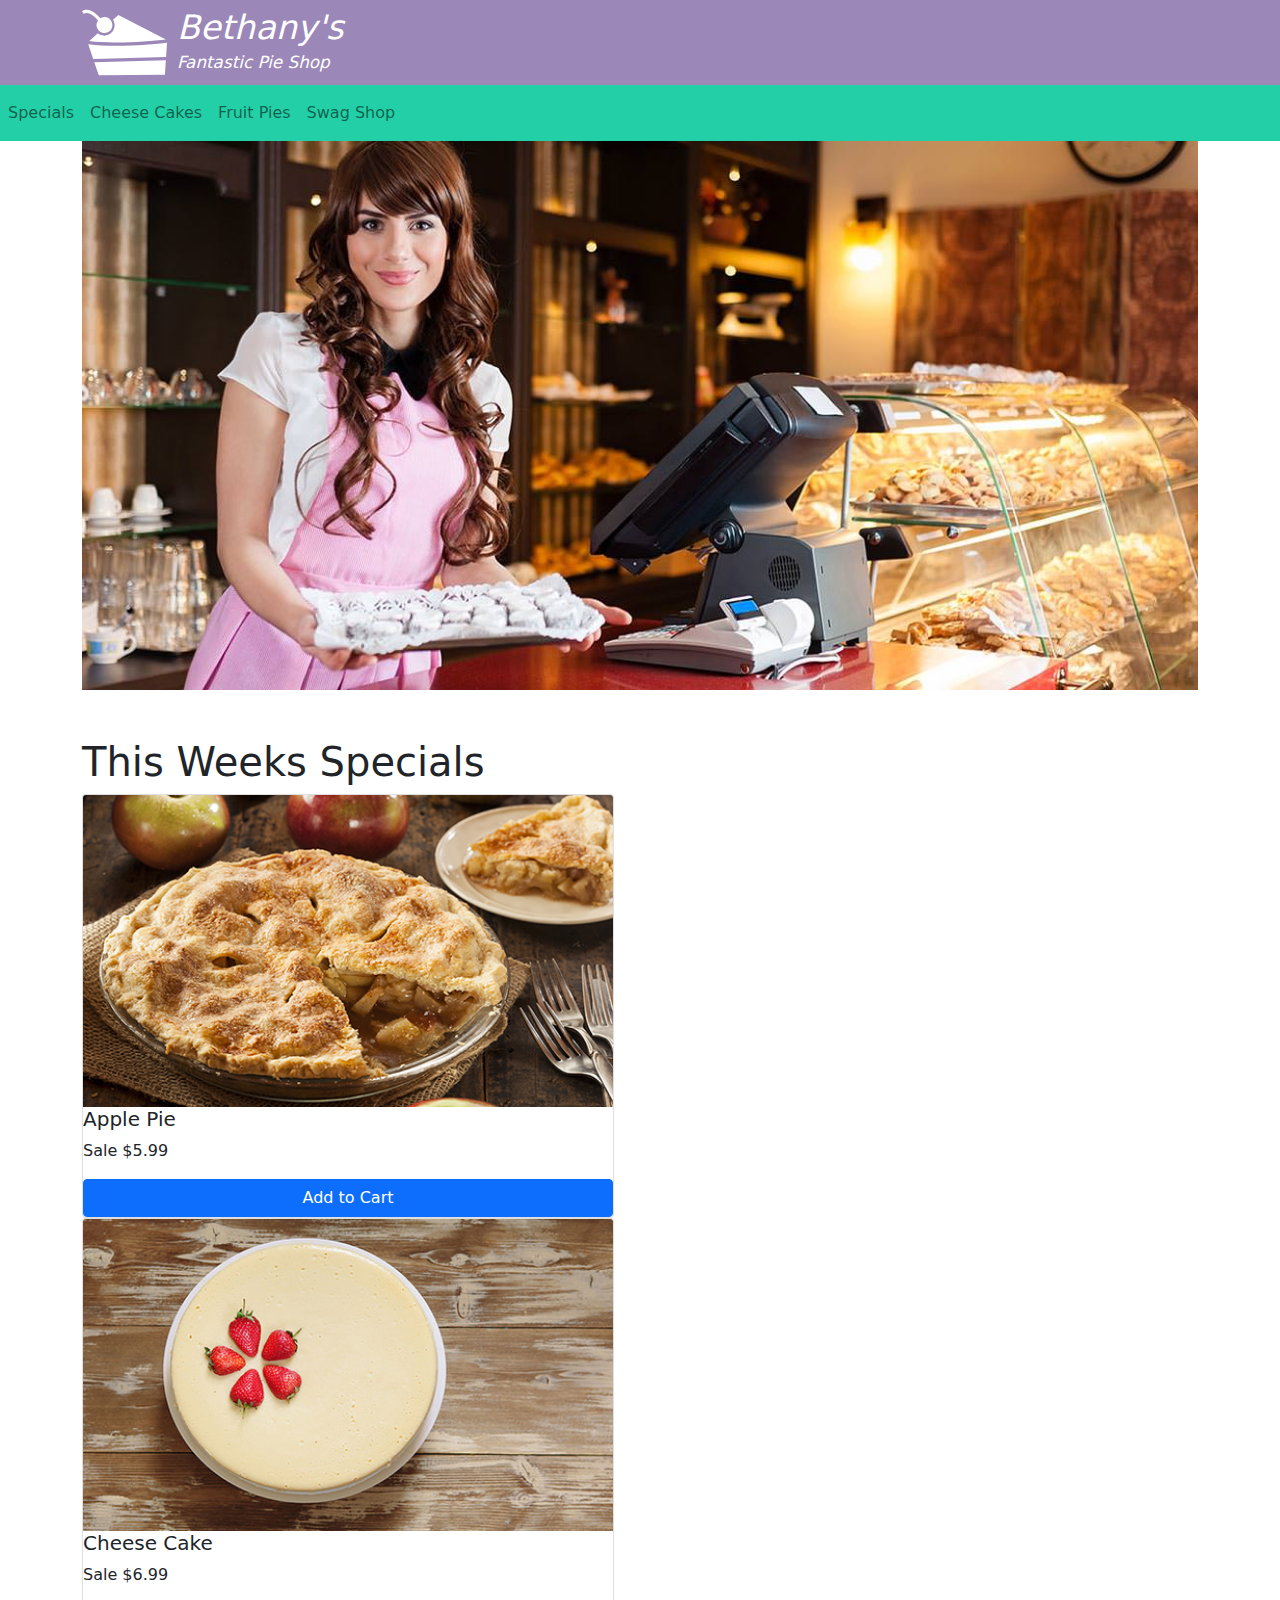
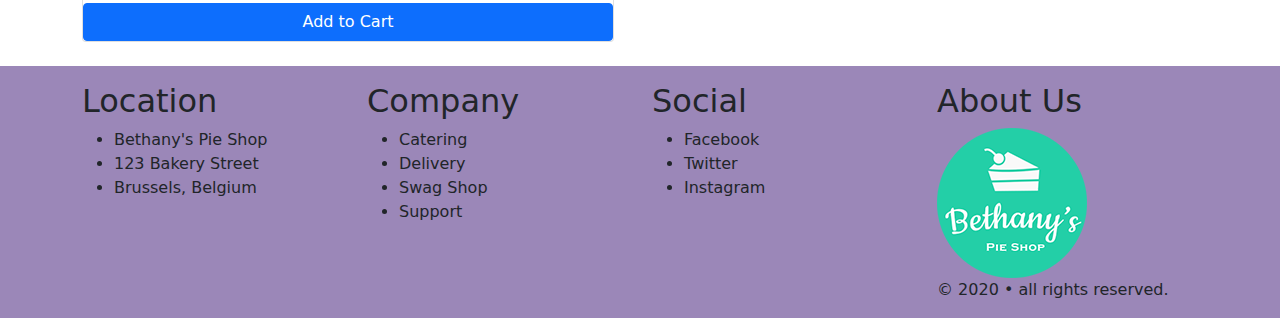
<file: index.html>
<!doctype html>
<html lang="en">
<head>
    <!-- Required meta tags -->
    <meta charset="utf-8">
    <meta name="viewport" content="width=device-width, initial-scale=1, shrink-to-fit=no">

    <!-- Bootstrap CSS -->
    <link rel="stylesheet"  href="css/bootstrap.min.css">
    <link rel="stylesheet"  href="css/mystyles.css">
    
    <title>BootStrap Pie Shop</title>
</head>
    
<body>
<header>
<div class="container">
    <div class="row">
        <div class="col-12">
            <img src="images/cake.svg" alt="Bethany's Pie Shop Logo">
            <h1>Bethany's</h1>
            <h2>Fantastic Pie Shop</h2>
        </div> <!-- end column -->
    </div> <!-- end row -->
</div> <!-- end container -->
</header>

      
<nav class="navbar navbar-expand-sm navbar-light bg-light">

  <button class="navbar-toggler" type="button" data-toggle="collapse" data-target="#navbarNav" aria-controls="navbarNav" aria-expanded="false" aria-label="Toggle navigation">
    <span class="navbar-toggler-icon"></span>
  </button>
  <div class="collapse navbar-collapse" id="navbarNav">
    <ul class="navbar-nav">
      <li class="nav-item active">
        <a class="nav-link" href="index.html">Specials</a>
      </li>
      <li class="nav-item">
        <a class="nav-link" href="#">Cheese Cakes</a>
      </li>
      <li class="nav-item">
        <a class="nav-link" href="fruitPie.html">Fruit Pies</a>
      </li>
      <li class="nav-item">
        <a class="nav-link" href="#">Swag Shop</a>
      </li>
    </ul>
  </div>
</nav>
      
      
<main>
    
<div class="container">
    <div class="row">
        <div class="col-12">
            <img src="images/hero.jpg" class="img-fluid">
        </div> <!-- end column -->
    </div> <!-- end row -->
</div> <!-- end container -->

    
    
<div class="container mt-5">
    <div class="row">
        <div class="col-12">
            <h1>This Weeks Specials</h1>
        </div> <!-- end column -->
    </div> <!-- end row -->
</div> <!-- end container -->

    
    
<div class="container">    
<div class="card-deck">
    <div class="card" style="width:33.25rem; margin: 0 5rem 0 0; float: left">
    <img src="products/pie-apple.jpg" class="card-img-top" alt="...">
        <h5 class="card-title">Apple Pie</h5>
        <p class="card-text">Sale $5.99</p>
        <a href="#" class="btn btn-primary">Add to Cart</a>
    </div><!-- end card -->
    
 <div class="card" style="width: 33.25rem;">
    <img src="products/cake-plain.jpg" class="card-img-top" alt="...">
        <h5 class="card-title">Cheese Cake</h5>
        <p class="card-text">Sale $6.99</p>
        <a href="#" class="btn btn-primary">Add to Cart</a>
  </div><!-- end card -->
</div> <!-- end card deck -->
</div> <!-- end container -->
</main>

<footer>
<div class="container mt-4 pt-3">
  <div class="row">
    <div class="col-12 col-md-6 col-xl-3">
        <h2>Location</h2>
        <ul>
        <li>Bethany's Pie Shop</li>
        <li>123 Bakery Street</li> 
        <li>Brussels, Belgium</li>
        </ul>
    </div> <!-- end column -->
      <div class="col-12 col-md-6 col-xl-3">
        <h2>Company</h2>
        <ul>
        <li>Catering</li>
        <li>Delivery</li> 
        <li>Swag Shop</li>
        <li>Support</li>
        </ul>
    </div> <!-- end column -->
      <div class="col-12 col-md-6 col-xl-3">
        <h2>Social</h2>
        <ul>
        <li>Facebook</li>
        <li>Twitter</li> 
        <li>Instagram</li>
        </ul>
    </div> <!-- end column -->
      <div class="col-12 col-md-6 col-xl-3">
        <h2>About Us</h2>
        <img src="images/bethanylogo.png" alt="logo">
        <p>&copy; 2020 &bull; all rights reserved.</p>
    </div> <!-- end column -->
  </div><!-- end row -->
</div><!-- end container  -->
</footer>
    


<!-- jQuery first then Bootstrap JS -->
<script src="https://code.jquery.com/jquery-3.5.1.slim.min.js" integrity="sha256-4+XzXVhsDmqanXGHaHvgh1gMQKX40OUvDEBTu8JcmNs=" crossorigin="anonymous"></script>
<script src="js/bootstrap.bundle.min.js"></script>    
    
      </body>
</html>
</file>
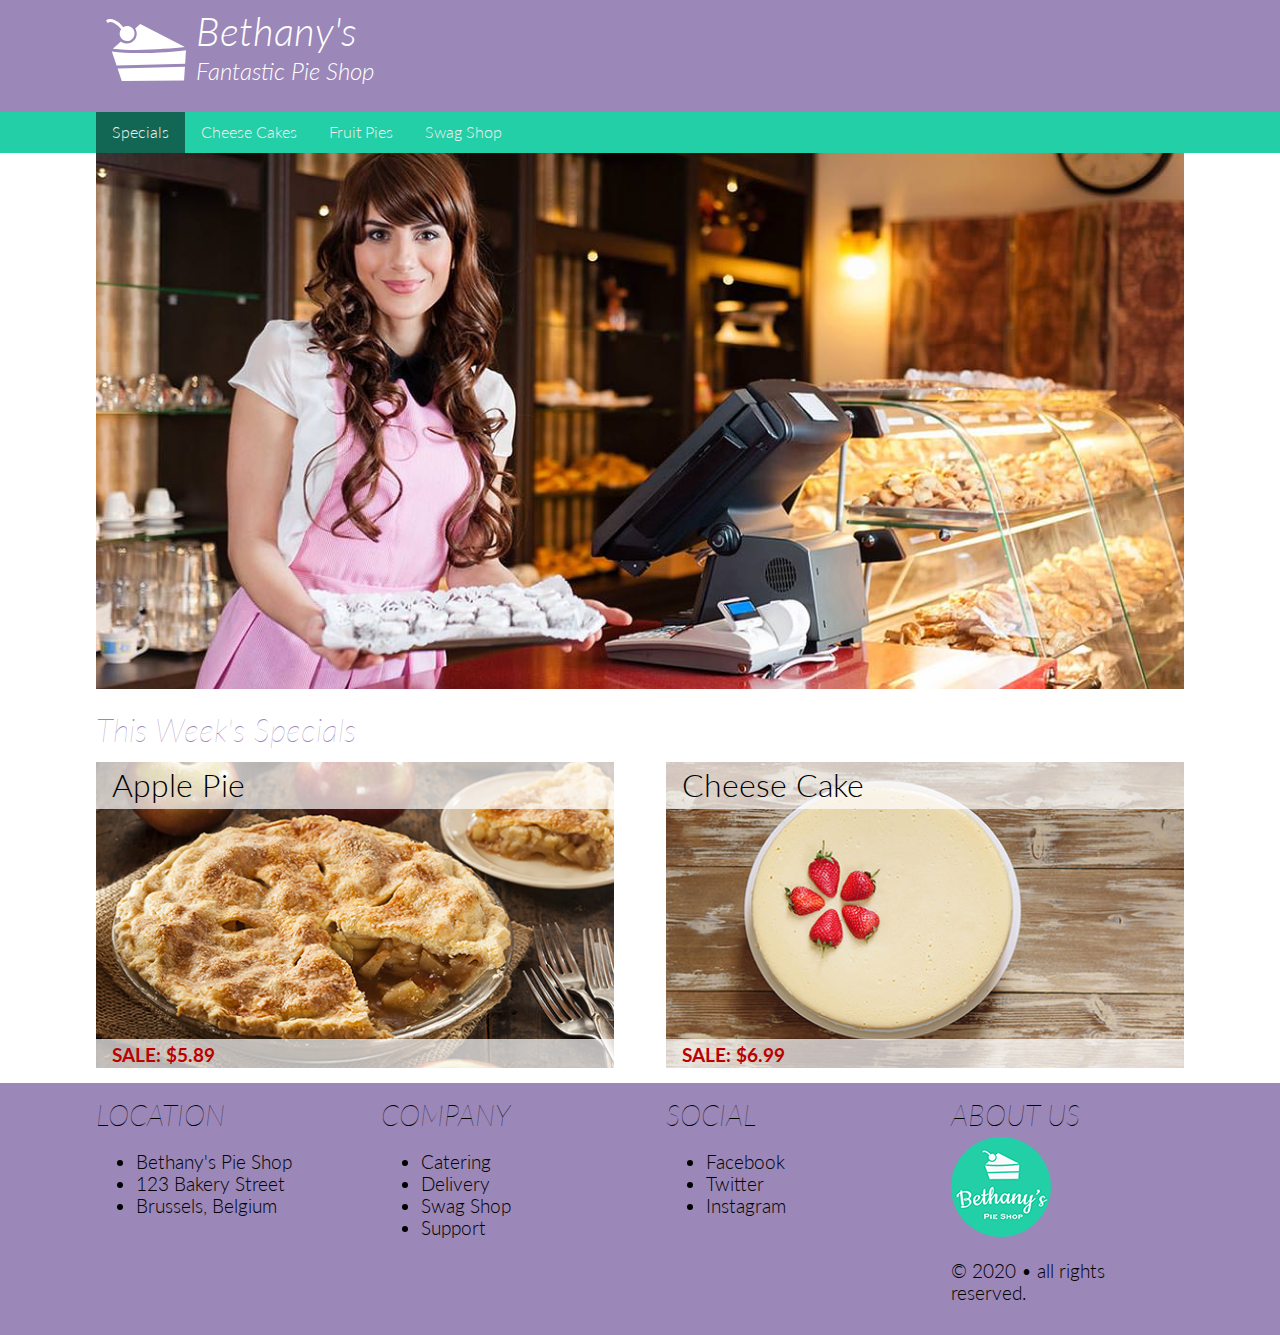
<file: Without boostrap/index.html>
<!doctype html>
<html lang="en">
<head>
<meta charset="UTF-8">
    <meta name="viewport" content="width=device-width, initial-scale=1, maximum-scale=1">
    
    <link href="https://fonts.googleapis.com/css2?family=Lato:ital,wght@0,300;0,700;1,300&display=swap" rel="stylesheet">
    
    <link href="css/styles.css" rel="stylesheet">

    
<title>Home | Bethany's Pie Shop</title>
</head>

<body>
    <header class="clearfix">
    <div class="row limited">
        <section class="column small-12">
        <img src="images/logo.svg" alt="Bethany's Pie Shop Logo">
        <h1>Bethany's</h1>
        <h2>Fantastic Pie Shop</h2>
        </section>
    </div> <!-- end row -->
    </header>
    
    <nav class="clearfix">
        <div class="row limited">
        <button id="hamburgerBtn">&#9776;</button>
        <ul id="primaryNav">
            <li class="active"><a href="index.html">Specials</a></li>
            <li><a href="cheeseCakes.html">Cheese Cakes</a></li>
            <li><a href="fruitPies.html">Fruit Pies</a></li>
            <li><a href="#">Swag Shop</a></li>
        </ul>
            </div> <!-- end row -->
    </nav>
    
    <main class="clearfix">
        <div class="row limited">
            <section class="column small-12">
                <img src="images/hero.jpg" alt="Bethany at Work" width="1140" height="561">
            </section>
        </div><!-- end row -->
        
        <div class="row limited">
            <section class="column small-12">
                <h1>This Week's Specials</h1>
            </section>
        </div><!-- end row -->
        
        <div class="row limited">
            <section class="column small-12 medium-6 labeled">
                <h6>Apple Pie</h6>
                <img src="products/pie-apple.jpg" alt="apple pie">
                <p>SALE: $5.89</p>
            </section>
            <section class="column small-12 medium-6 labeled">
                <h6>Cheese Cake</h6>
                <img src="products/cake-plain.jpg" alt="apple pie">
                <p>SALE: $6.99</p>
            </section>
        </div><!-- end row -->
        
        
        
    
    </main>
    
    <footer class="clearfix">
        <div class="row limited">
<section class="column small-12 medium-6 large-3">
    <h2>Location</h2>
    <ul>
        <li>Bethany's Pie Shop</li>
        <li>123 Bakery Street</li> 
        <li>Brussels, Belgium</li>
    </ul>
</section>
<section class="column small-12 medium-6 large-3">
    <h2>Company</h2>
    <ul>
        <li>Catering</li>
        <li>Delivery</li> 
        <li>Swag Shop</li>
        <li>Support</li>
    </ul>
</section>
<section class="column small-12 medium-6 large-3">
    <h2>Social</h2>
    <ul>
        <li>Facebook</li>
        <li>Twitter</li> 
        <li>Instagram</li>
    </ul>
</section>
<section class="column small-12 medium-6 large-3">
    <h2>About Us</h2>
    <img src="images/logo2.png" alt="logo">
    <p>&copy; 2020 &bull; all rights reserved.</p>
</section>
</div> <!-- end row -->
    </footer>
    
    <script src="js/menuToggle.js"></script> 
    
</body>
</html>
</file>
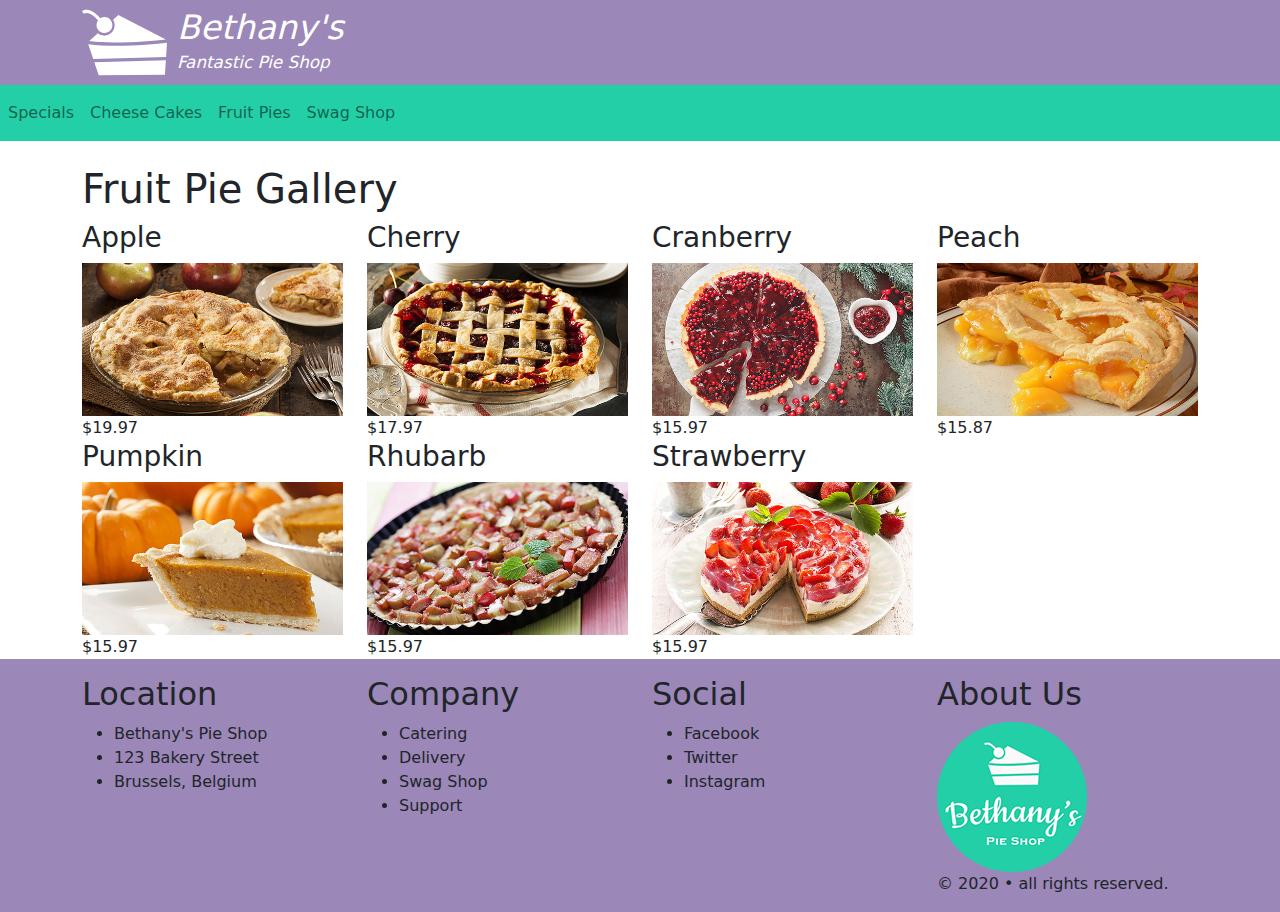
<file: fruitPie.html>
<!doctype html>
<html lang="en">
<head>
    <!-- Required meta tags -->
    <meta charset="utf-8">
    <meta name="viewport" content="width=device-width, initial-scale=1, shrink-to-fit=no">

    <!-- Bootstrap CSS -->
    <link rel="stylesheet"  href="css/bootstrap.min.css">
    <link rel="stylesheet"  href="css/mystyles.css">
    <title>BootStrap Pie Shop</title>
</head>
    
<body>
<header>
<div class="container">
    <div class="row">
        <div class="col-12">
            <img src="images/cake.svg" alt="Bethany's Pie Shop Logo">
            <h1>Bethany's</h1>
            <h2>Fantastic Pie Shop</h2>
        </div> <!-- end column -->
    </div> <!-- end row -->
</div> <!-- end container -->
</header>

      
<nav class="navbar navbar-expand-md navbar-light" style="background-color: #23cfa7;">
    <button class="navbar-toggler" type="button" data-toggle="collapse" data-target="#navbarSupportedContent" aria-controls="navbarSupportedContent" aria-expanded="false" aria-label="Toggle navigation">
        <span class="navbar-toggler-icon"></span>
    </button>

    <div class="collapse navbar-collapse" id="navbarSupportedContent">
        <ul class="navbar-nav mr-auto">
        <li class="nav-item"><a class="nav-link" href="index.html">Specials</a></li>
        <li class="nav-item"><a class="nav-link" href="#">Cheese Cakes</a></li>
        <li class="nav-item active"><a class="nav-link" href="fruitPie.html">Fruit Pies</a></li>
        <li class="nav-item"><a class="nav-link" href="#">Swag Shop</a></li>
        </ul>
    </div> <!-- end collapse -->
</nav>
      
      
<main>
    
<div class="container mt-4">    
<div class="row">
    <div class="col-12">
        <h1>Fruit Pie Gallery</h1>
     </div><!-- end column -->   
        
  <div class="col-6 col-md-4 col-xl-3">
    <div class="thumbnail">
        <h3>Apple</h3>
        <img src="products/pie-apple.jpg" alt="" class="img-fluid">
        <div class="caption">$19.97</div>
    </div><!-- end thumbnail -->
  </div><!-- end column -->
    
      <div class="col-6 col-md-4 col-xl-3">
    <div class="thumbnail">
        <h3>Cherry</h3>
        <img src="products/pie-cherry.jpg" alt="" class="img-fluid">
        <div class="caption">$17.97</div>
    </div><!-- end thumbnail -->
  </div><!-- end column -->
    
      <div class="col-6 col-md-4 col-xl-3">
    <div class="thumbnail">
        <h3>Cranberry</h3>
        <img src="products/pie-cranberry.jpg" alt="" class="img-fluid">
        <div class="caption">$15.97</div>
    </div><!-- end thumbnail -->
  </div><!-- end column -->
    
    <div class="col-6 col-md-4 col-xl-3">
    <div class="thumbnail">
        <h3>Peach</h3>
        <img src="products/pie-peach.jpg" alt="" class="img-fluid">
        <div class="caption">$15.87</div>
    </div><!-- end thumbnail -->
  </div><!-- end column -->
    
    <div class="col-6 col-md-4 col-xl-3">
    <div class="thumbnail">
        <h3>Pumpkin</h3>
        <img src="products/pie-pumpkin.jpg" alt="" class="img-fluid">
        <div class="caption">$15.97</div>
    </div><!-- end thumbnail -->
  </div><!-- end column -->
    
    <div class="col-6 col-md-4 col-xl-3">
    <div class="thumbnail">
        <h3>Rhubarb</h3>
        <img src="products/pie-rhubarb.jpg" alt="" class="img-fluid">
        <div class="caption">$15.97</div>
    </div><!-- end thumbnail -->
  </div><!-- end column -->
    
    <div class="col-6 col-md-4 col-xl-3">
    <div class="thumbnail">
        <h3>Strawberry</h3>
        <img src="products/cake-strawberry.jpg" alt="" class="img-fluid">
        <div class="caption">$15.97</div>
    </div><!-- end thumbnail -->
  </div><!-- end column -->
    
</div><!-- end row -->    
</div><!-- end container -->   
    
    
    
    
    
    
    
    
    
    
    
    
    
    
    
    
    
    
</main>

<footer>
<div class="container pt-3">
  <div class="row">
    <div class="col col-12 col-md-6 col-xl-3">
        <h2>Location</h2>
        <ul>
        <li>Bethany's Pie Shop</li>
        <li>123 Bakery Street</li> 
        <li>Brussels, Belgium</li>
        </ul>
    </div> <!-- end column -->
      <div class="col col-12 col-md-6 col-xl-3">
        <h2>Company</h2>
        <ul>
        <li>Catering</li>
        <li>Delivery</li> 
        <li>Swag Shop</li>
        <li>Support</li>
        </ul>
    </div> <!-- end column -->
      <div class="col col-12 col-md-6 col-xl-3">
        <h2>Social</h2>
        <ul>
        <li>Facebook</li>
        <li>Twitter</li> 
        <li>Instagram</li>
        </ul>
    </div> <!-- end column -->
      <div class="col col-12 col-md-6 col-xl-3">
        <h2>About Us</h2>
        <img src="images/bethanylogo.png" alt="logo">
        <p>&copy; 2020 &bull; all rights reserved.</p>
    </div> <!-- end column -->
  </div><!-- end row -->
</div><!-- end container -->
</footer>
    

    <!-- Optional JavaScript -->
    <!-- jQuery first then Bootstrap JS -->
    <script src="https://code.jquery.com/jquery-3.3.1.slim.min.js" integrity="sha384-q8i/X+965DzO0rT7abK41JStQIAqVgRVzpbzo5smXKp4YfRvH+8abtTE1Pi6jizo" crossorigin="anonymous"></script>
    <script src="js/bootstrap.bundle.min.js"></script>
      </body>
</html>
</file>
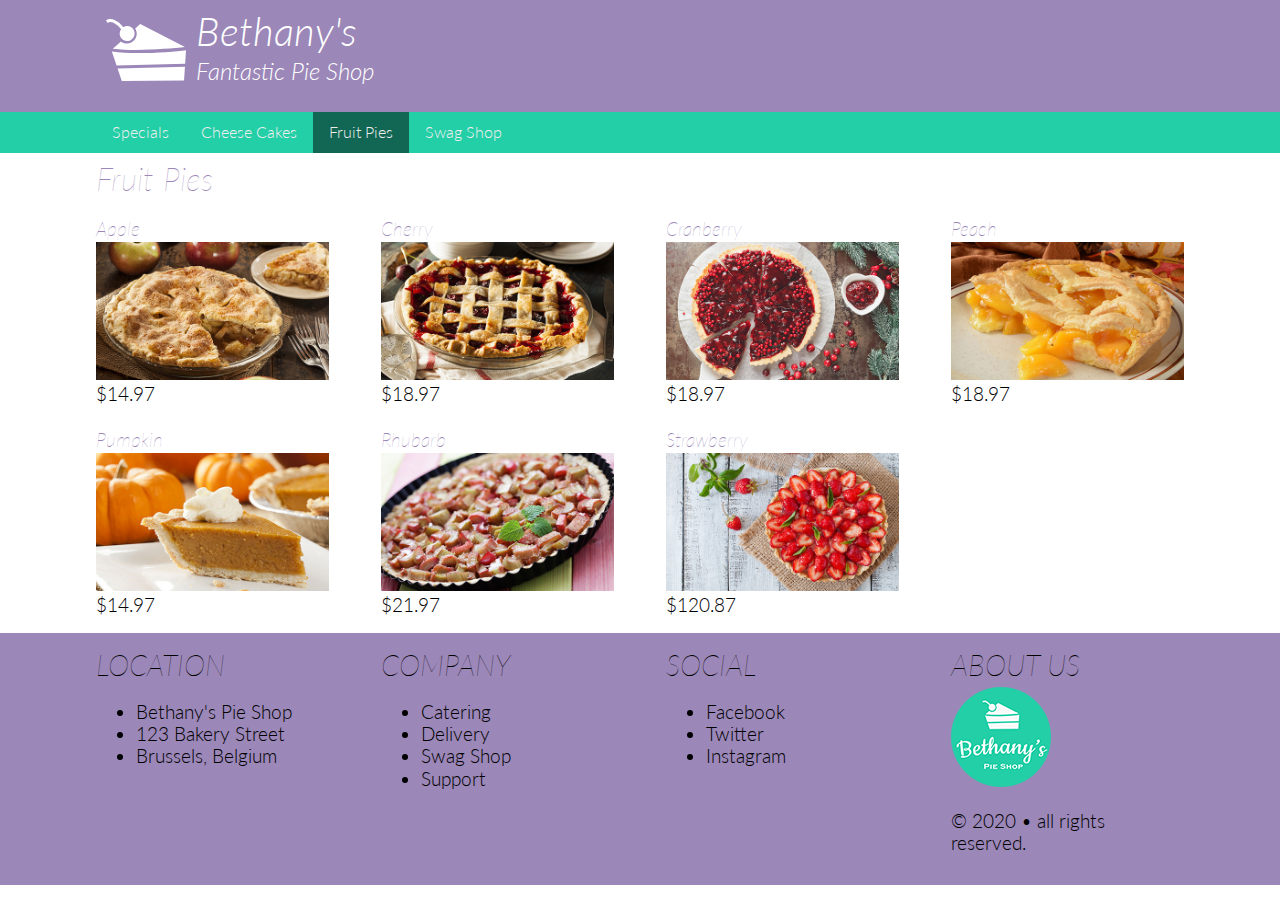
<file: Without boostrap/fruitPies.html>
<!doctype html>
<html lang="en">
<head>
<meta charset="UTF-8">
    <meta name="viewport" content="width=device-width, initial-scale=1, maximum-scale=1">
    
    <link href="https://fonts.googleapis.com/css2?family=Lato:ital,wght@0,300;0,700;1,300&display=swap" rel="stylesheet">
    
    <link href="css/styles.css" rel="stylesheet">

    
<title>Home | Bethany's Pie Shop</title>
</head>

<body>
    <header class="clearfix">
    <div class="row limited">
        <section class="column small-12">
        <img src="images/logo.svg" alt="Bethany's Pie Shop Logo">
        <h1>Bethany's</h1>
        <h2>Fantastic Pie Shop</h2>
        </section>
    </div> <!-- end row -->
    </header>
    
    <nav class="clearfix">
        <div class="row limited">
        <button id="hamburgerBtn">&#9776;</button>
        <ul id="primaryNav">
            <li><a href="index.html">Specials</a></li>
            <li><a href="cheeseCakes.html">Cheese Cakes</a></li>
            <li class="active"><a href="fruitPies.html">Fruit Pies</a></li>
            <li><a href="#">Swag Shop</a></li>
        </ul>
            </div> <!-- end row -->
    </nav>
    
    <main class="clearfix">

        
        <div class="row limited">
            <section class="column small-12">
                <h1>Fruit Pies</h1>
            </section>
        </div><!-- end row -->
        
        
    <div class="row limited">
        <section class="column small-6 medium-4 large-3"> 
            <h3>Apple</h3>
            <img src="products/pie-apple.jpg" alt="apple pie">
            <p>$14.97</p>
        </section>
        <section class="column small-6 medium-4 large-3"> 
    <h3>Cherry</h3>
    <img src="products/pie-cherry.jpg" alt="blueberry pie">
    <p>$18.97</p>
</section>
<section class="column small-6 medium-4 large-3"> 
    <h3>Cranberry</h3>
    <img src="products/pie-cranberry.jpg" alt="cranberry cheesecake">
    <p>$18.97</p>
</section>
<section class="column small-6 medium-4 large-3"> 
    <h3>Peach</h3>
    <img src="products/pie-peach.jpg" alt="cranberry cheesecake">
    <p>$18.97</p>
</section>
<section class="column small-6 medium-4 large-3"> 
    <h3>Pumpkin</h3>
    <img src="products/pie-pumpkin.jpg" alt="cranberry cheesecake">
    <p>$14.97</p>
</section>
<section class="column small-6 medium-4 large-3"> 
    <h3>Rhubarb</h3>
    <img src="products/pie-rhubarb.jpg" alt="cranberry cheesecake">
    <p>$21.97</p>
</section>
<section class="column small-6 medium-4 large-3"> 
    <h3>Strawberry</h3>
    <img src="products/pie-strawberry.jpg" alt="cranberry cheesecake">
    <p>$120.87</p>
</section>
            
            
            
    </div> <!-- end row -->   
        
    </main>
    
    <footer class="clearfix">
        <div class="row limited">
<section class="column small-12 medium-6 large-3">
    <h2>Location</h2>
    <ul>
        <li>Bethany's Pie Shop</li>
        <li>123 Bakery Street</li> 
        <li>Brussels, Belgium</li>
    </ul>
</section>
<section class="column small-12 medium-6 large-3">
    <h2>Company</h2>
    <ul>
        <li>Catering</li>
        <li>Delivery</li> 
        <li>Swag Shop</li>
        <li>Support</li>
    </ul>
</section>
<section class="column small-12 medium-6 large-3">
    <h2>Social</h2>
    <ul>
        <li>Facebook</li>
        <li>Twitter</li> 
        <li>Instagram</li>
    </ul>
</section>
<section class="column small-12 medium-6 large-3">
    <h2>About Us</h2>
    <img src="images/logo2.png" alt="logo">
    <p>&copy; 2020 &bull; all rights reserved.</p>
</section>
</div> <!-- end row -->
    </footer>
    
    <script src="js/menuToggle.js"></script> 
    
</body>
</html>
</file>
<file: css/mystyles.css>
header {
    background-color: #9b87b8;
}
header h1, header h2 {
    margin: 0;
    color: #fff; 
    font-weight: 300;
    font-style: italic;
}
header h1 { 
	padding: .5rem 0 0 0; 
	font-size: 2.1rem;
}
header h2{
	padding: .2rem 0 0 0; 
	font-size:1.05rem;    
}
header img {
    float: left; 
    height: 85px;
    padding-right: 10px; 
    
}

.bg-light{
    background-color:#23cfa7 !important;
}
footer{
    background-color: #9b87b8;
}
</file>
<file: Without boostrap/css/styles.css>
/*! normalize.css v8.0.1 | MIT License | github.com/necolas/normalize.css */
/* Document
   ========================================================================== */
/**
 * 1. Correct the line height in all browsers.
 * 2. Prevent adjustments of font size after orientation changes in iOS.
 */
html {
  line-height: 1.15;
  /* 1 */
  -webkit-text-size-adjust: 100%;
  /* 2 */ }

/* Sections
   ========================================================================== */
/**
 * Remove the margin in all browsers.
 */
body {
  margin: 0; }

/**
 * Render the `main` element consistently in IE.
 */
main {
  display: block; }

/**
 * Correct the font size and margin on `h1` elements within `section` and
 * `article` contexts in Chrome, Firefox, and Safari.
 */
h1 {
  font-size: 2em;
  margin: 0.67em 0; }

/* Grouping content
   ========================================================================== */
/**
 * 1. Add the correct box sizing in Firefox.
 * 2. Show the overflow in Edge and IE.
 */
hr {
  box-sizing: content-box;
  /* 1 */
  height: 0;
  /* 1 */
  overflow: visible;
  /* 2 */ }

/**
 * 1. Correct the inheritance and scaling of font size in all browsers.
 * 2. Correct the odd `em` font sizing in all browsers.
 */
pre {
  font-family: monospace, monospace;
  /* 1 */
  font-size: 1em;
  /* 2 */ }

/* Text-level semantics
   ========================================================================== */
/**
 * Remove the gray background on active links in IE 10.
 */
a {
  background-color: transparent; }

/**
 * 1. Remove the bottom border in Chrome 57-
 * 2. Add the correct text decoration in Chrome, Edge, IE, Opera, and Safari.
 */
abbr[title] {
  border-bottom: none;
  /* 1 */
  text-decoration: underline;
  /* 2 */
  text-decoration: underline dotted;
  /* 2 */ }

/**
 * Add the correct font weight in Chrome, Edge, and Safari.
 */
b,
strong {
  font-weight: bolder; }

/**
 * 1. Correct the inheritance and scaling of font size in all browsers.
 * 2. Correct the odd `em` font sizing in all browsers.
 */
code,
kbd,
samp {
  font-family: monospace, monospace;
  /* 1 */
  font-size: 1em;
  /* 2 */ }

/**
 * Add the correct font size in all browsers.
 */
small {
  font-size: 80%; }

/**
 * Prevent `sub` and `sup` elements from affecting the line height in
 * all browsers.
 */
sub,
sup {
  font-size: 75%;
  line-height: 0;
  position: relative;
  vertical-align: baseline; }

sub {
  bottom: -0.25em; }

sup {
  top: -0.5em; }

/* Embedded content
   ========================================================================== */
/**
 * Remove the border on images inside links in IE 10.
 */
img {
  border-style: none; }

/* Forms
   ========================================================================== */
/**
 * 1. Change the font styles in all browsers.
 * 2. Remove the margin in Firefox and Safari.
 */
button,
input,
optgroup,
select,
textarea {
  font-family: inherit;
  /* 1 */
  font-size: 100%;
  /* 1 */
  line-height: 1.15;
  /* 1 */
  margin: 0;
  /* 2 */ }

/**
 * Show the overflow in IE.
 * 1. Show the overflow in Edge.
 */
button,
input {
  /* 1 */
  overflow: visible; }

/**
 * Remove the inheritance of text transform in Edge, Firefox, and IE.
 * 1. Remove the inheritance of text transform in Firefox.
 */
button,
select {
  /* 1 */
  text-transform: none; }

/**
 * Correct the inability to style clickable types in iOS and Safari.
 */
button,
[type="button"],
[type="reset"],
[type="submit"] {
  -webkit-appearance: button; }

/**
 * Remove the inner border and padding in Firefox.
 */
button::-moz-focus-inner,
[type="button"]::-moz-focus-inner,
[type="reset"]::-moz-focus-inner,
[type="submit"]::-moz-focus-inner {
  border-style: none;
  padding: 0; }

/**
 * Restore the focus styles unset by the previous rule.
 */
button:-moz-focusring,
[type="button"]:-moz-focusring,
[type="reset"]:-moz-focusring,
[type="submit"]:-moz-focusring {
  outline: 1px dotted ButtonText; }

/**
 * Correct the padding in Firefox.
 */
fieldset {
  padding: 0.35em 0.75em 0.625em; }

/**
 * 1. Correct the text wrapping in Edge and IE.
 * 2. Correct the color inheritance from `fieldset` elements in IE.
 * 3. Remove the padding so developers are not caught out when they zero out
 *    `fieldset` elements in all browsers.
 */
legend {
  box-sizing: border-box;
  /* 1 */
  color: inherit;
  /* 2 */
  display: table;
  /* 1 */
  max-width: 100%;
  /* 1 */
  padding: 0;
  /* 3 */
  white-space: normal;
  /* 1 */ }

/**
 * Add the correct vertical alignment in Chrome, Firefox, and Opera.
 */
progress {
  vertical-align: baseline; }

/**
 * Remove the default vertical scrollbar in IE 10+.
 */
textarea {
  overflow: auto; }

/**
 * 1. Add the correct box sizing in IE 10.
 * 2. Remove the padding in IE 10.
 */
[type="checkbox"],
[type="radio"] {
  box-sizing: border-box;
  /* 1 */
  padding: 0;
  /* 2 */ }

/**
 * Correct the cursor style of increment and decrement buttons in Chrome.
 */
[type="number"]::-webkit-inner-spin-button,
[type="number"]::-webkit-outer-spin-button {
  height: auto; }

/**
 * 1. Correct the odd appearance in Chrome and Safari.
 * 2. Correct the outline style in Safari.
 */
[type="search"] {
  -webkit-appearance: textfield;
  /* 1 */
  outline-offset: -2px;
  /* 2 */ }

/**
 * Remove the inner padding in Chrome and Safari on macOS.
 */
[type="search"]::-webkit-search-decoration {
  -webkit-appearance: none; }

/**
 * 1. Correct the inability to style clickable types in iOS and Safari.
 * 2. Change font properties to `inherit` in Safari.
 */
::-webkit-file-upload-button {
  -webkit-appearance: button;
  /* 1 */
  font: inherit;
  /* 2 */ }

/* Interactive
   ========================================================================== */
/*
 * Add the correct display in Edge, IE 10+, and Firefox.
 */
details {
  display: block; }

/*
 * Add the correct display in all browsers.
 */
summary {
  display: list-item; }

/* Misc
   ========================================================================== */
/**
 * Add the correct display in IE 10+.
 */
template {
  display: none; }

/**
 * Add the correct display in IE 10.
 */
[hidden] {
  display: none; }

html {
  -webkit-text-size-adjust: 100%;
  -ms-text-size-adjust: 100%; }

* {
  -moz-box-sizing: border-box;
  -webkit-box-sizing: border-box;
  box-sizing: border-box; }

body {
  font-family: 'Lato', sans-serif;
  font-size: 16px;
  font-weight: 300; }

/* grid section */
.row {
  clear: both; }

.column {
  float: left;
  padding: 0 2vw;
  margin: 0 0 .75rem 0; }

.small-12 {
  width: 100%; }

.small-6 {
  width: 50%; }

.limited {
  max-width: 1140px;
  margin: auto; }

header {
  background-color: #9b87b8; }

header img {
  float: left;
  height: 85px;
  padding: 10px; }

header h1, header h2 {
  margin: 0;
  color: #fff;
  font-weight: 300;
  font-style: italic; }

header h1 {
  padding: .5rem 0 0 0;
  font-size: 1.95rem; }

header h2 {
  padding: .2rem 0 0 0;
  font-size: 1.05rem; }

button#hamburgerBtn {
  background: none;
  border: none;
  color: #fff;
  font-size: 2.4rem;
  cursor: pointer;
  padding: 0 30px 0 2vw; }

nav {
  background-color: #23cfa7; }

nav ul {
  margin: 0;
  padding: 0; }

nav ul li {
  list-style-type: none; }

nav a {
  display: block;
  padding: .8rem 0;
  color: #eee;
  text-align: center;
  text-decoration: none; }

nav li.active {
  background-color: rgba(0, 0, 0, 0.5); }

nav a:hover {
  background-color: rgba(0, 0, 0, 0.2); }

nav ul.open {
  display: block; }

nav ul {
  display: none; }

main img {
  width: 100%;
  height: auto; }

main h1, main h3 {
  font-weight: 100;
  color: #9b87b8;
  font-style: italic;
  margin: .5rem 0 .1rem 0; }

main h1 {
  font-size: 2rem; }

main h2 {
  font-size: 1.2rem; }

main p {
  font-size: 1.2rem;
  margin: 0 0 .3rem 0; }

.labeled {
  position: relative; }

.labeled h6, .labeled p {
  position: absolute;
  background-color: rgba(255, 255, 255, 0.7);
  margin: 0;
  width: 100%;
  padding: .3rem 1rem; }

.labeled h6 {
  top: 0;
  font-size: 2rem;
  font-weight: 300; }

.labeled p {
  bottom: 0;
  font-weight: 700;
  color: #b00; }

footer {
  background-color: #9b87b8;
  font-size: 1.2rem; }

footer h2 {
  font-style: italic;
  font-weight: 100;
  text-transform: uppercase;
  margin: 1rem 0 .3rem 0; }

.clearfix:after {
  content: "";
  display: table;
  clear: both; }

@media only screen and (min-width: 768px) {
  header h1 {
    font-size: 2.5rem; }

  header h2 {
    font-size: 1.5rem; }

  header img {
    height: 100px; }

  .medium-6 {
    width: 50%; }

  .medium-4 {
    width: 33.333333%; }

  nav button {
    display: none; }

  nav ul {
    display: block; }

  nav li {
    width: 25%;
    float: left; } }
/* end of media  queries */
@media only screen and (min-width: 1024px) {
  .large-3 {
    width: 25%; }

  nav ul {
    margin-left: 2vw; }

  nav li {
    width: auto; }

  nav a {
    padding: .7rem 1rem; } }
/* end of media  queries */
</file>
